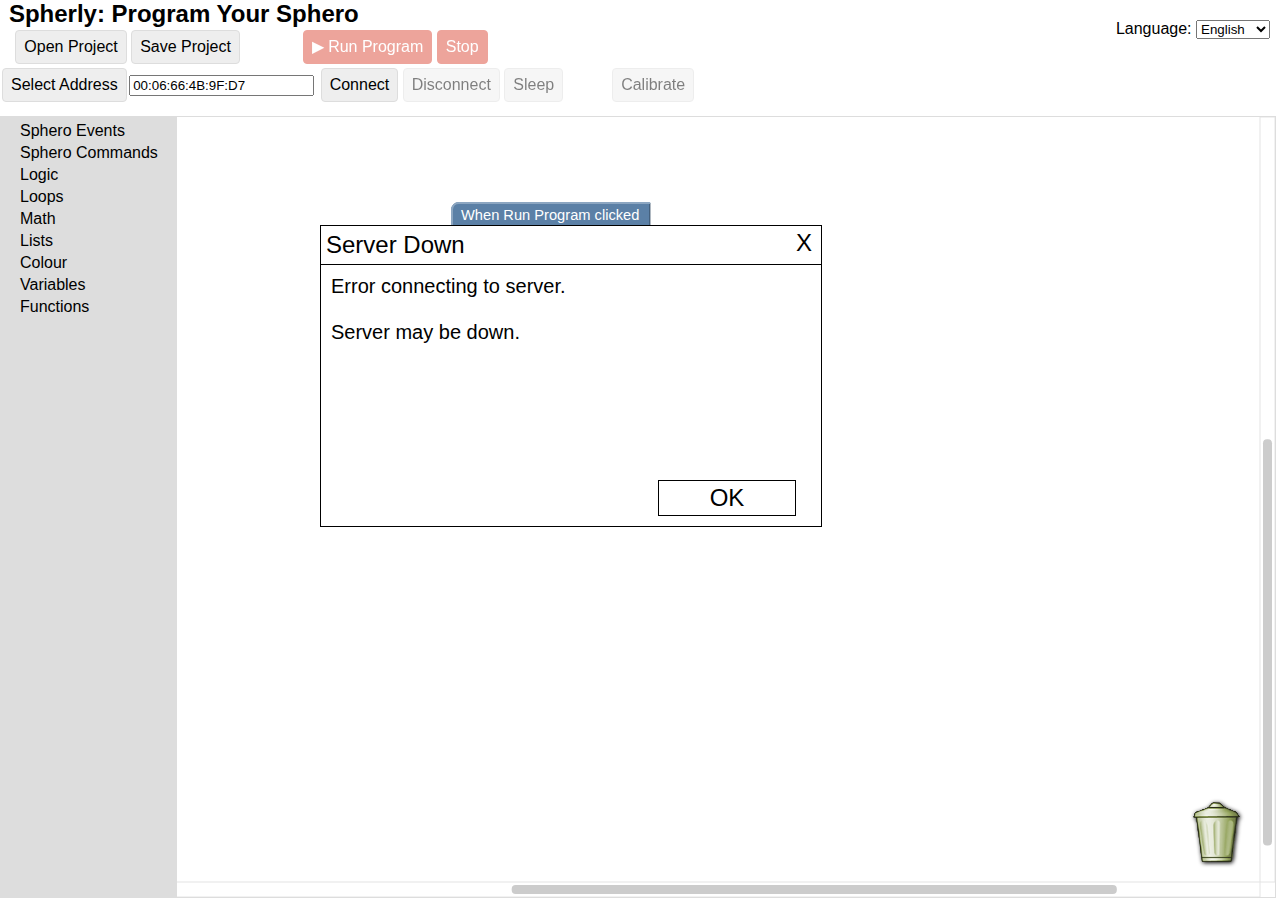
<file: SpherlyServer/assets/www/index.html>
<html>
	<head>
		<!--68:86:E7:01:25:13-->
		<title>spherly</title>

		<script type="text/javascript" src="jquery.js"></script>
		<script type="text/javascript" src="Sphero.js"></script>
		<script type="text/javascript" src="blockly/blockly_compressed.js"></script>
		<script type="text/javascript" src="blockly/javascript_compressed.js"></script>
		<script type="text/javascript" src="blockly/blocks_compressed.js"></script>
		<script type="text/javascript" src="sphero_blocks.js"></script>
		<!--default to english language-->
		<script type="text/javascript" src="msg/js/en.js"></script>
		<script type="text/javascript" src="msg/spherly/en.js"></script>
		<!--end language script srcs-->
		<script type="text/javascript" src="runblockly.js"></script>
		<script type="text/javascript" src="language.js"></script>
		<script type="text/javascript" src="runblockly_program_execution.js"></script>
		<script type="text/javascript" src="runblockly_utils.js"></script>

		<link rel="icon" type="image/ico" href="favicon.ico">
		<link rel="stylesheet" type="text/css" href="style.css">
	</head>
	<body>
		<div align="left" style="height: 116px">
			<!--<button type="button" onclick="SpheroManager.exportXml()" id="exportButton">Export Blocks</button>-->
			&nbsp;
			<span id="title">Spherly: Program Your Sphero</span>
			<br/>
			&nbsp;&nbsp;
			<button type="button" id="openProjectButton" onclick="SpheroManager.openProject();">
				Open Project
			</button>
			<button type="button" id="saveProjectButton" onclick="SpheroManager.saveProject();">
				Save Project
			</button>
			&nbsp;&nbsp;&nbsp;&nbsp;&nbsp;
			&nbsp;&nbsp;&nbsp;&nbsp;&nbsp;
			<button type="button" class="primary" onclick="tryTo(SpheroManager.run)" id="runButton" style="margin-left:7px;" disabled=true>
				&#9654; Run Program
			</button>
			<button type="button" class="primary" onclick="tryTo(SpheroManager.stop)" id="stopButton" disabled=true>
				Stop
			</button>
			<br/>
			<button onclick="tryTo(SpheroManager.selectSphero)" id="selectButton">Select Address</button>
			<input type="text" id="spheroAddress" value="00:06:66:4B:9F:D7">
			<button type="button" onclick="tryTo(SpheroManager.connect);" id="connectButton">Connect</button>
			<button type="button" onclick="tryTo(SpheroManager.disconnect);" id="disconnectButton" disabled=true>Disconnect</button>
			<button type="button" onclick="tryTo(SpheroManager.sleep);" id="sleepButton" disabled=true>Sleep</button>
			&nbsp;&nbsp;&nbsp;&nbsp;
			&nbsp;&nbsp;&nbsp;&nbsp;
			<button type="button" onclick="tryTo(SpheroManager.calibrate);" id="calibrateButton" disabled=true>Calibrate</button>
		</div>
		<div align="right">
			<div id="languageMenuContainer">
				<span id="languageTitle">Language:</span>
				<select id="languageMenu">
				</select>
			</div>
		</div>
		<!--<div align="center">
			Heading:
			<input disabled=true type="range" id="spheroHeading" min="0" max="35" onmousedown="sphero.setBackLED(255);" onmouseup="sphero.setBackLED(0);this.value=this.max/2;"
				onchange="setHeading(this.value);">
		</div>
		???-->
		<div id="blocklyDiv"></div>
		<div id="dialog" style="display:none;">
			<div id="dialogTitle">
				<span id="titleText"></span>
				<div id="closeDialogButton" title="Close the dialog"> X </div>
			</div>
			<div id="dialogBody"></div>
		</div>
		<div id="hoverMessage">
		</div>

<xml id="toolbox" style="display: none">
	<category name="Sphero Events">
		<block type="sphero_run">
		</block>
		<block type="sphero_event">
		</block>
	</category>
	<category name="Sphero Commands">
		<block type="sphero_set_rgb">
			<value name="COLOUR">
			  <block type="colour_picker">
				<field name="COLOUR">#ff0000</field>
			  </block>
			</value>
		</block>
		<block type="sphero_rollForward"></block>
		<block type="sphero_rollForwardTimed">
			<value name="TIME">
				<block type="math_number">
					<field name="NUM">1</field>
				</block>
			</value>
		</block>
		<block type="sphero_roll">
			<value name="HEADING">
			  <block type="math_number">
				<field name="NUM">0</field>
			  </block>
			</value>
		</block>
		<block type="sphero_turn">
			<value name="DIRECTION">
			  <block type="math_number">
				<field name="NUM">180</field>
			  </block>
			</value>
		</block>
		<block type="sphero_turnTimed">
			<value name="DIRECTION">
			  <block type="math_number">
				<field name="NUM">180</field>
			  </block>
			</value>
			<value name="TIME">
			  <block type="math_number">
				<field name="NUM">1</field>
			  </block>
			</value>
		</block>
		<block type="sphero_stop"></block>
		<block type="sphero_set_back_led">
			<value name="BRIGHTNESS">
			  <block type="math_number">
				<field name="NUM">127</field>
			  </block>
			</value>
		</block>
		<block type="sphero_calibrate">
			<value name="TIME">
				<block type="math_number">
					<field name="NUM">10</field>
				</block>
			</value>
		</block>
		<block type="sphero_set_speed">
			<value name="SPEED">
			  <block type="math_number">
				<field name="NUM">100</field>
			  </block>
			</value>
		</block>
		<block type="sphero_wait">
			<value name="TIME">
			  <block type="math_number">
				<field name="NUM">1</field>
			  </block>
			</value>
		</block>
	</category>
    <category name="Logic">
      <block type="controls_if"></block>
      <block type="logic_compare"></block>
      <block type="logic_operation"></block>
      <block type="logic_negate"></block>
      <block type="logic_boolean"></block>
      <block type="logic_null"></block>
      <block type="logic_ternary"></block>
    </category>
    <category name="Loops">
      <block type="controls_repeat_ext">
        <value name="TIMES">
          <block type="math_number">
            <field name="NUM">10</field>
          </block>
        </value>
      </block>
      <block type="controls_whileUntil"></block>
      <block type="controls_for">
        <value name="FROM">
          <block type="math_number">
            <field name="NUM">1</field>
          </block>
        </value>
        <value name="TO">
          <block type="math_number">
            <field name="NUM">10</field>
          </block>
        </value>
        <value name="BY">
          <block type="math_number">
            <field name="NUM">1</field>
          </block>
        </value>
      </block>
      <block type="controls_forEach"></block>
      <block type="controls_flow_statements"></block>
    </category>
    <category name="Math">
      <block type="math_number"></block>
      <block type="math_arithmetic"></block>
      <block type="math_single"></block>
      <block type="math_trig"></block>
      <block type="math_constant"></block>
      <block type="math_number_property"></block>
      <block type="math_change">
        <value name="DELTA">
          <block type="math_number">
            <field name="NUM">1</field>
          </block>
        </value>
      </block>
      <block type="math_round"></block>
      <block type="math_on_list"></block>
      <block type="math_modulo"></block>
      <block type="math_constrain">
        <value name="LOW">
          <block type="math_number">
            <field name="NUM">1</field>
          </block>
        </value>
        <value name="HIGH">
          <block type="math_number">
            <field name="NUM">100</field>
          </block>
        </value>
      </block>
      <block type="math_random_int">
        <value name="FROM">
          <block type="math_number">
            <field name="NUM">1</field>
          </block>
        </value>
        <value name="TO">
          <block type="math_number">
            <field name="NUM">100</field>
          </block>
        </value>
      </block>
      <block type="math_random_float"></block>
    </category>
    <!--<category name="Text">
      <block type="text"></block>
      <block type="text_join"></block>
      <block type="text_append">
        <value name="TEXT">
          <block type="text"></block>
        </value>
      </block>
      <block type="text_length"></block>
      <block type="text_isEmpty"></block>
      <block type="text_indexOf">
        <value name="VALUE">
          <block type="variables_get">
            <field name="VAR">text</field>
          </block>
        </value>
      </block>
      <block type="text_charAt">
        <value name="VALUE">
          <block type="variables_get">
            <field name="VAR">text</field>
          </block>
        </value>
      </block>
      <block type="text_getSubstring">
        <value name="STRING">
          <block type="variables_get">
            <field name="VAR">text</field>
          </block>
        </value>
      </block>
      <block type="text_changeCase"></block>
      <block type="text_trim"></block>
      <block type="text_print"></block>
      <block type="text_prompt"></block>
    </category>-->
    <category name="Lists">
      <block type="lists_create_empty"></block>
      <block type="lists_create_with"></block>
      <block type="lists_repeat">
        <value name="NUM">
          <block type="math_number">
            <field name="NUM">5</field>
          </block>
        </value>
      </block>
      <block type="lists_length"></block>
      <block type="lists_isEmpty"></block>
      <block type="lists_indexOf">
        <value name="VALUE">
          <block type="variables_get">
            <field name="VAR">list</field>
          </block>
        </value>
      </block>
      <block type="lists_getIndex">
        <value name="VALUE">
          <block type="variables_get">
            <field name="VAR">list</field>
          </block>
        </value>
      </block>
      <block type="lists_setIndex">
        <value name="LIST">
          <block type="variables_get">
            <field name="VAR">list</field>
          </block>
        </value>
      </block>
      <block type="lists_getSublist">
        <value name="LIST">
          <block type="variables_get">
            <field name="VAR">list</field>
          </block>
        </value>
      </block>
    </category>
    <category name="Colour">
      <block type="colour_picker"></block>
      <block type="colour_random"></block>
      <block type="colour_rgb">
		<value name="RED">
		  <block type="math_number">
			<field name="NUM">100</field>
		  </block>
		</value>
		<value name="BLUE">
		  <block type="math_number">
			<field name="NUM">50</field>
		  </block>
		</value>
		<value name="GREEN">
		  <block type="math_number">
			<field name="NUM">0</field>
		  </block>
		</value>
	  </block>
	  <block type="colour_hsv">
		<value name="HUE">
		  <block type="math_number">
			<field name="NUM">0</field>
		  </block>
		</value>
		<value name="SATURATION">
		  <block type="math_number">
			<field name="NUM">100</field>
		  </block>
		</value>
		<value name="VALUE">
		  <block type="math_number">
			<field name="NUM">100</field>
		  </block>
		</value>
	  </block>
      <block type="colour_blend">
		<value name="COLOUR1">
		  <block type="colour_picker">
			<field name="COLOUR">#ff0000</field>
		  </block>
		</value>
		<value name="COLOUR2">
		  <block type="colour_picker">
			<field name="COLOUR">#0000ff</field>
		  </block>
		</value>
		<value name="RATIO">
		  <block type="math_number">
			<field name="NUM">0.5</field>
		  </block>
		</value>
	  </block>
    </category>
    <category name="Variables" custom="VARIABLE"></category>
    <category name="Functions" custom="PROCEDURE"></category>
</xml>

	<a id="export" download="" href="#" style="display:none;"></a>

		<script type="text/javascript">
			Blockly.inject(document.getElementById('blocklyDiv'), {path: 'blockly/', toolbox: document.getElementById('toolbox')});
		</script>
	</body>
</html>
</file>
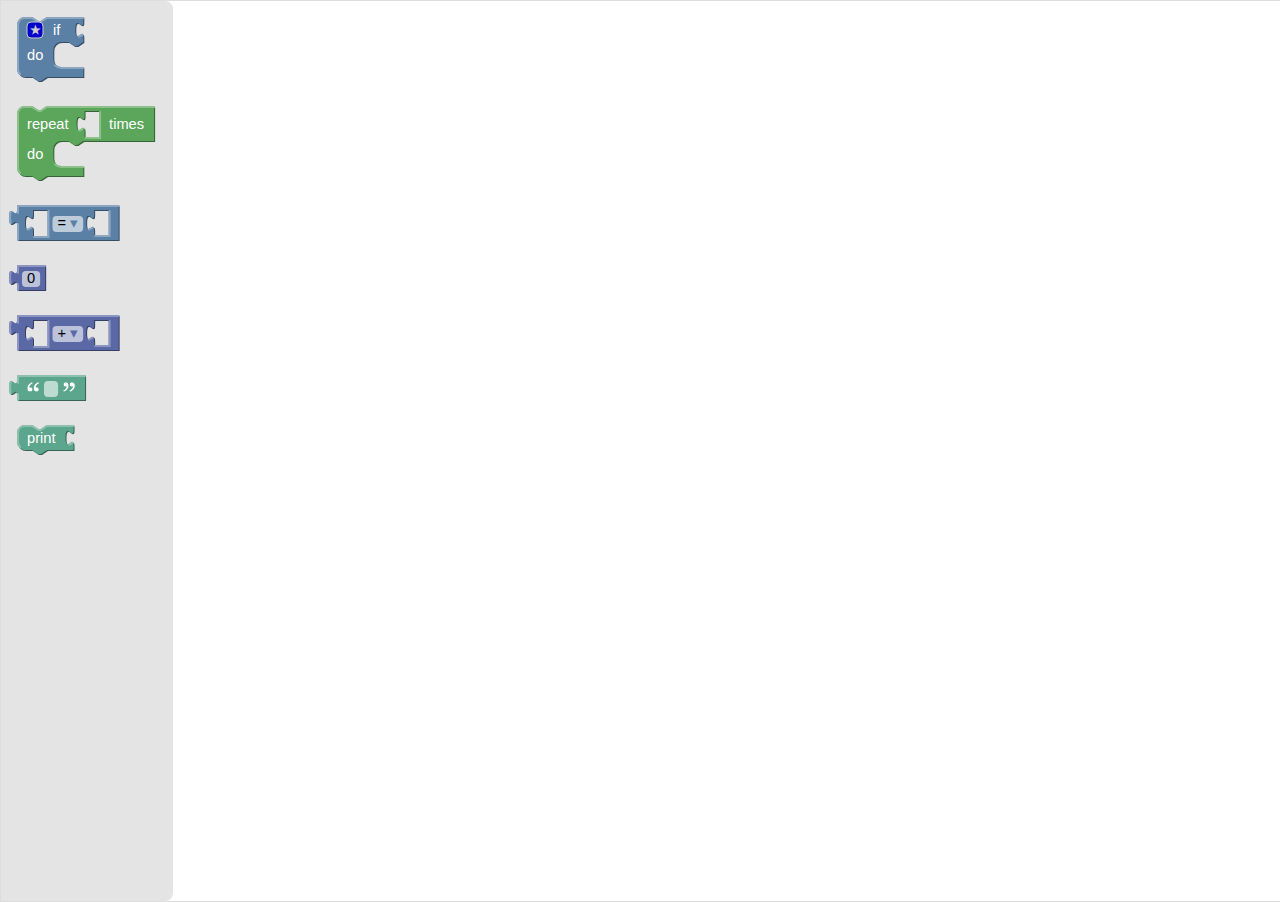
<file: SpherlyServer/assets/www/frame.html>
<html>
	<head>
		<meta charset="utf-8">
		<script type="text/javascript" src="blockly/blockly_compressed.js"></script>
		<script type="text/javascript" src="blockly/blocks_compressed.js"></script>
		<script type="text/javascript" src="blockly//msg/js/en.js"></script>
		<style>
			body {
				background-color: #fff;
				margin: 0;
				padding: 0;
				overflow: scroll;
				height: 100%;
				width: 100%;
			}
			.blocklySvg {
				height: 100%;
				width: 100%;
			}
		</style>
		<script>
			function init() {
				Blockly.inject(document.body, {path: 'blockly/', toolbox: document.getElementById('toolbox')});
				window.parent.blocklyLoaded(Blockly);
			}
		</script>
	</head>
	<body onload="init()">
		<xml id="toolbox" style="display: none">
			<block type="controls_if"></block>
			<block type="controls_repeat_ext"></block>
			<block type="logic_compare"></block>
			<block type="math_number"></block>
			<block type="math_arithmetic"></block>
			<block type="text"></block>
			<block type="text_print"></block>
		</xml>
	</body>
</html>
</file>
<file: SpherlyServer/assets/www/style.css>
html,body{
	height: 100%;
}
body{
	padding: 0px;
	margin: 0px;
	font-family: "Lucida Sans Unicode", "Lucida Grande", sans-serif;
}
table, th, td {
	border: 1px solid black;
	border-collapse: collapse;
}
th,td{
	padding: 3px;
}
#title{
	font-size: 24px;
	font-weight: bold;
}
#blocklyDiv{
	width: 99.5%;
	height: -moz-calc(100% - 120px);
	height: -webkit-calc(100% - 120px);
	height: calc(100% - 120px);
}
#languageMenuContainer{
	position: absolute;
	right: 10px;
	top: 20px;
}
#hoverMessage{
	border: 1px solid black;
	background: #eeeeee;
	font-size: 14px;
	width: 200px;
	padding: 3px;
	position: absolute;
	top: 0px;
	left: 0px;
	display: none;
}

/*DIalog*/
#dialog{
	position:absolute;
	top: 25%;
    left: 25%;
    /*margin-left: -250px;
    margin-top: -150px;*/

	border: 1px solid black;
	background: #ffffff;
}
#dialogTitle{
	border-bottom: 1px solid black;
	font-size: 24px;
	padding: 5px;
	height: 28px;
}
#closeDialogButton{
	position:absolute;
	right: 3px;
	top: 3px;
	height: 22px;
	width:22px;
	padding: 0px;
	cursor: pointer;
}
#dialogBody{
	padding-top: 10px;
	padding-left: 10px;
	height: 260px;
	font-size: 20px;
}
#dialogButton{
	position:absolute;
	right: 25px;
	bottom: 10px;
	width: 130px;
	text-align: center;
	font-size: 24px;
	padding: 3px;
	border: 1px solid black;
	cursor: pointer;
}

/* Buttons */
button {
  margin: 2px;
  margin-right: -2px;
  padding: 6px;
  padding-left: 8px;
  padding-right: 8px;
  border-radius: 4px;
  border: 1px solid #ddd;
  font-size: 16px;
  line-height: 20px;
  background-color: #eee;
  color: #000;
}
button.primary {
  border: 1px solid #dd4b39;
  background-color: #dd4b39;
  color: #fff;
}
button.secondary {
  border: 1px solid #4d90fe;
  background-color: #4d90fe;
  color: #fff;
}
button.primary>img,
button.secondary>img {
  opacity: 1;
}
button>img {
  opacity: 0.6;
  vertical-align: text-bottom;
}
button:active {
  border: 1px solid #888;
}
button:hover {
  border: 1px solid #777;
  cursor: pointer;
}
button:hover:disabled{
	border: 1px solid #aaaaaa;
	cursor:default;
}
button:disabled {
  opacity: 0.5;
}
</file>
